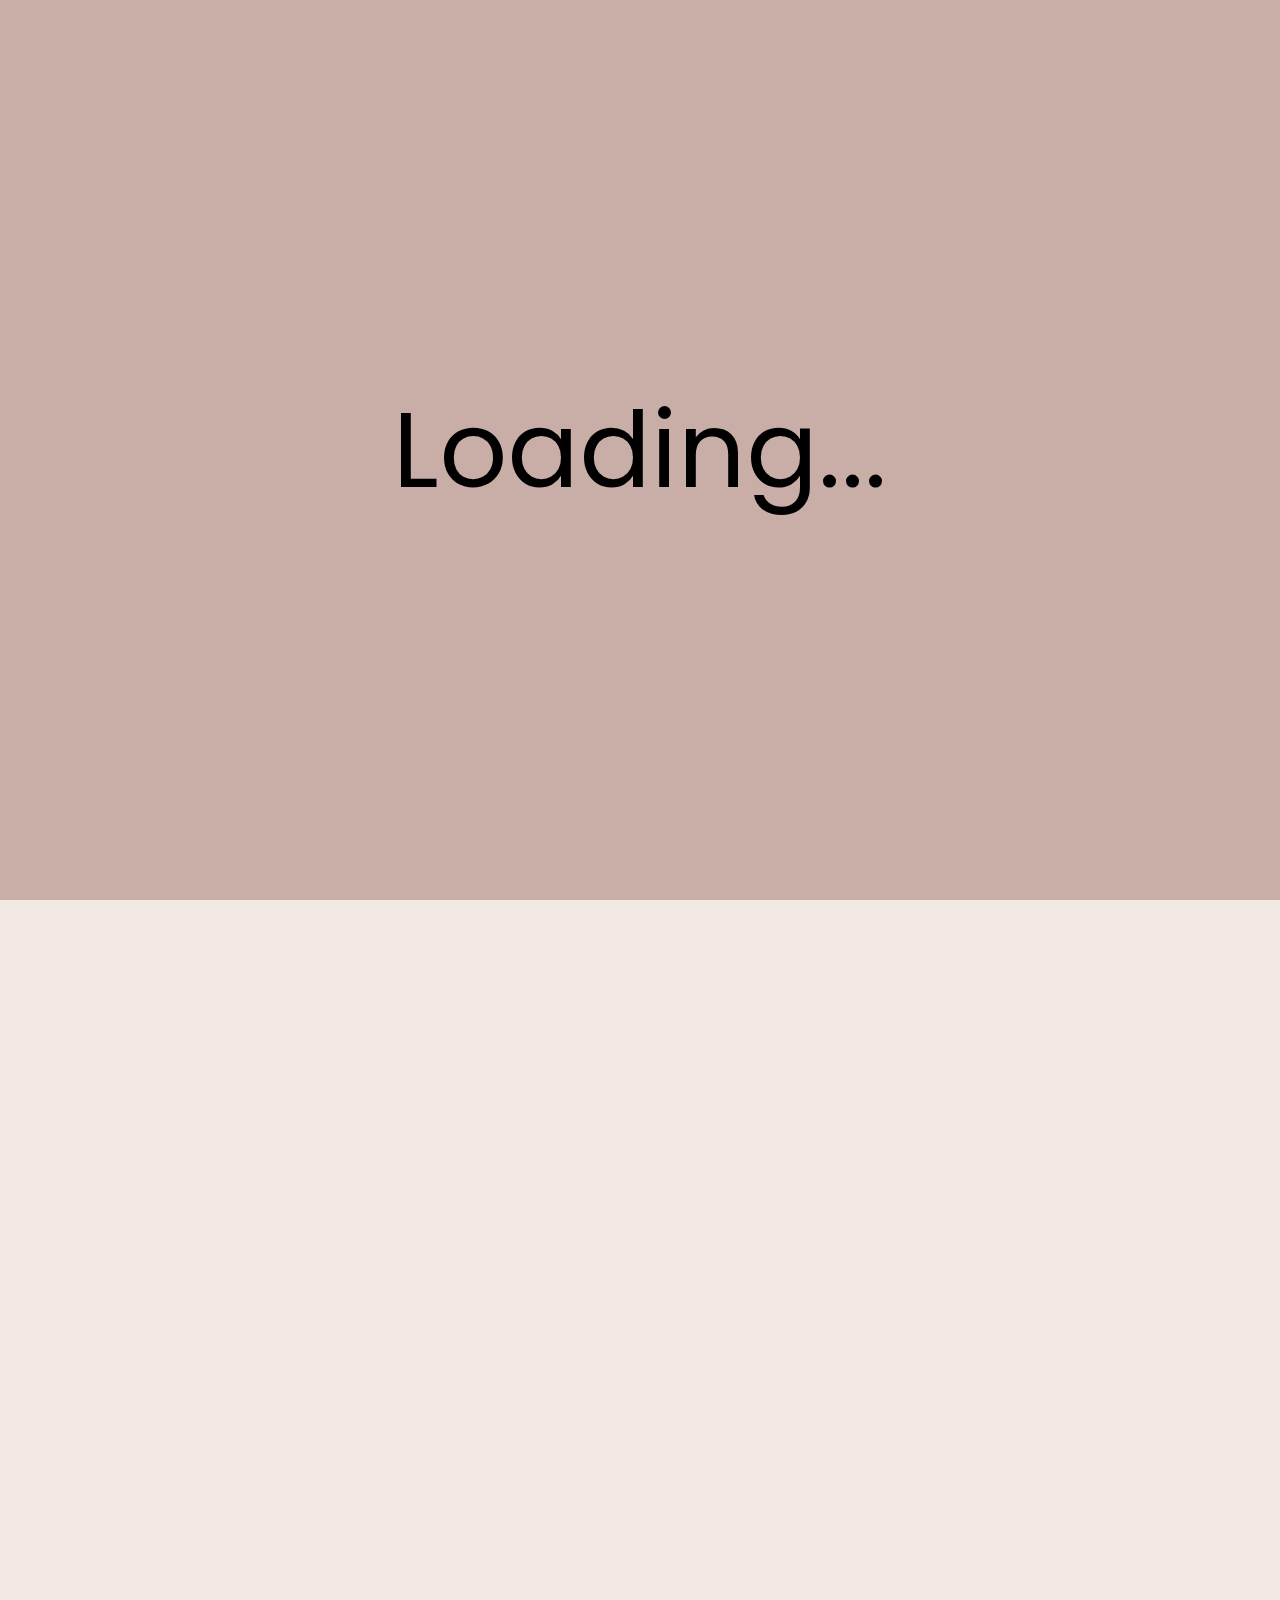
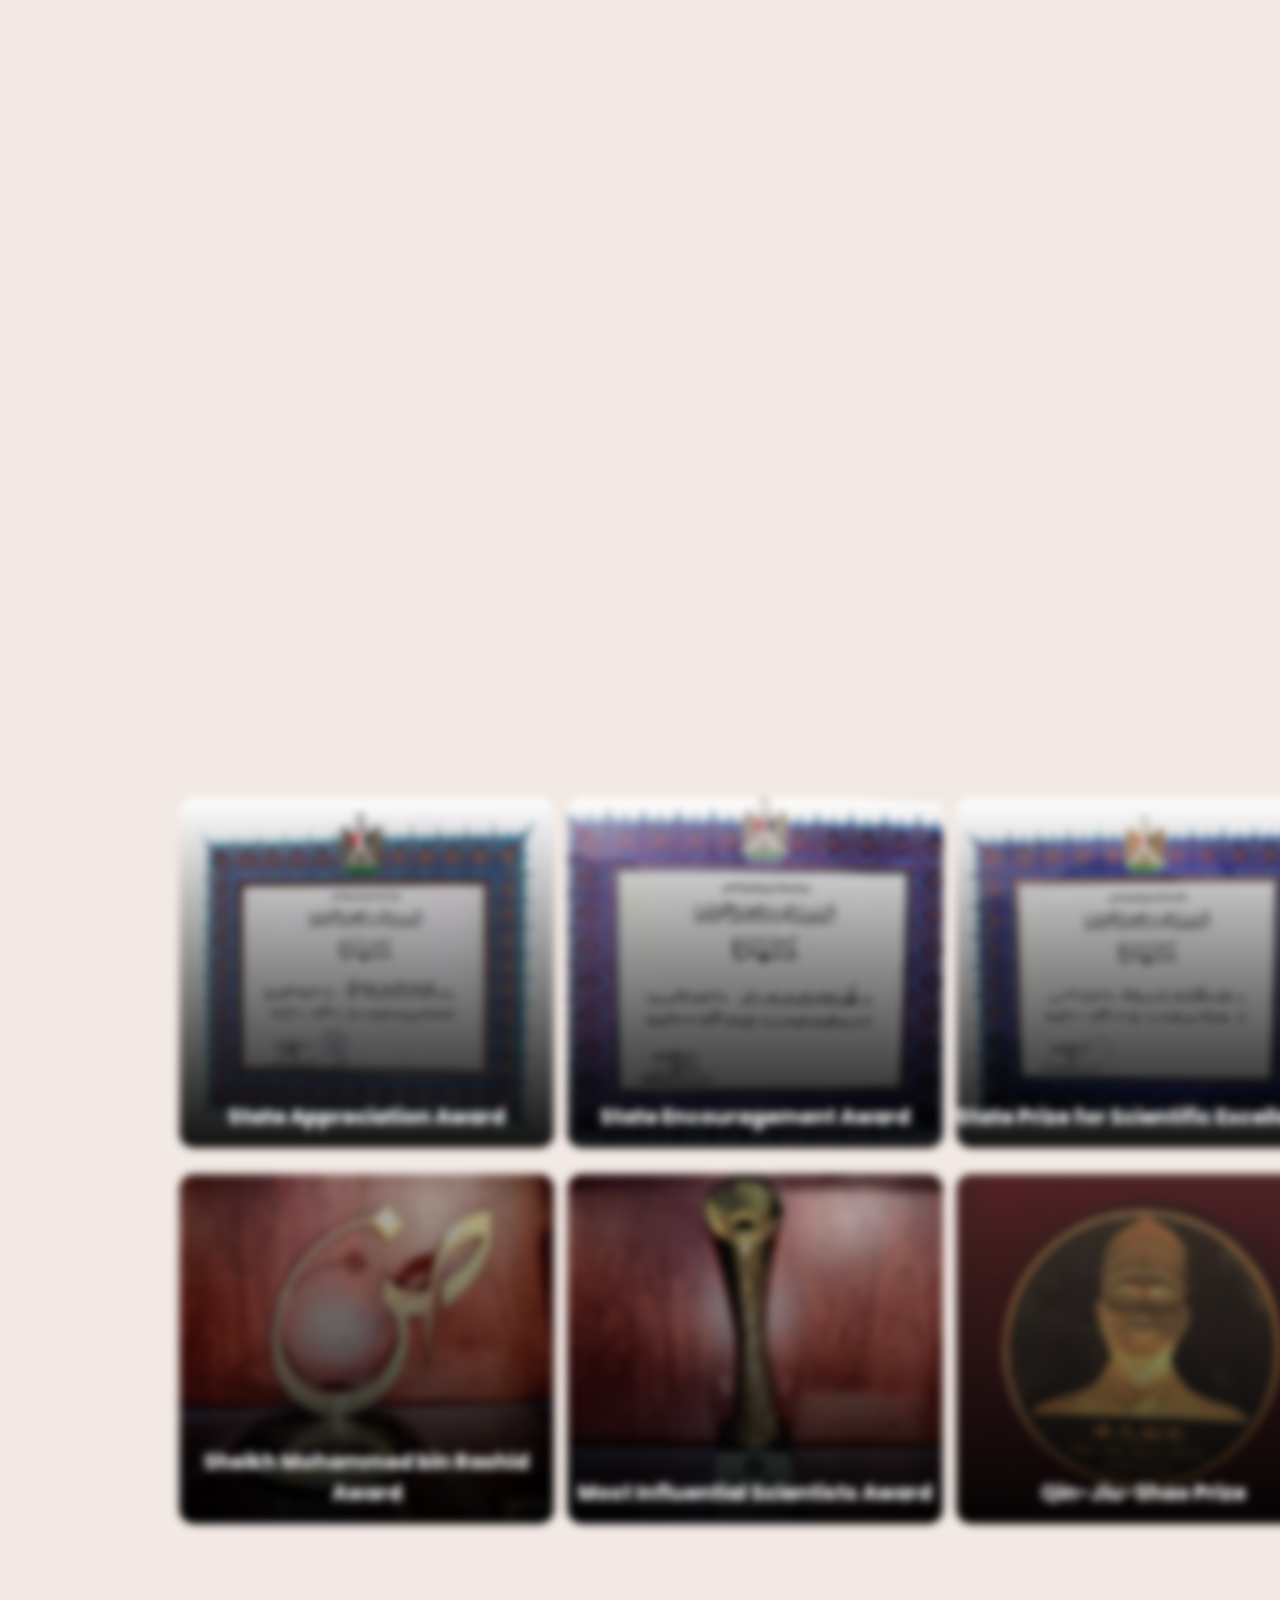
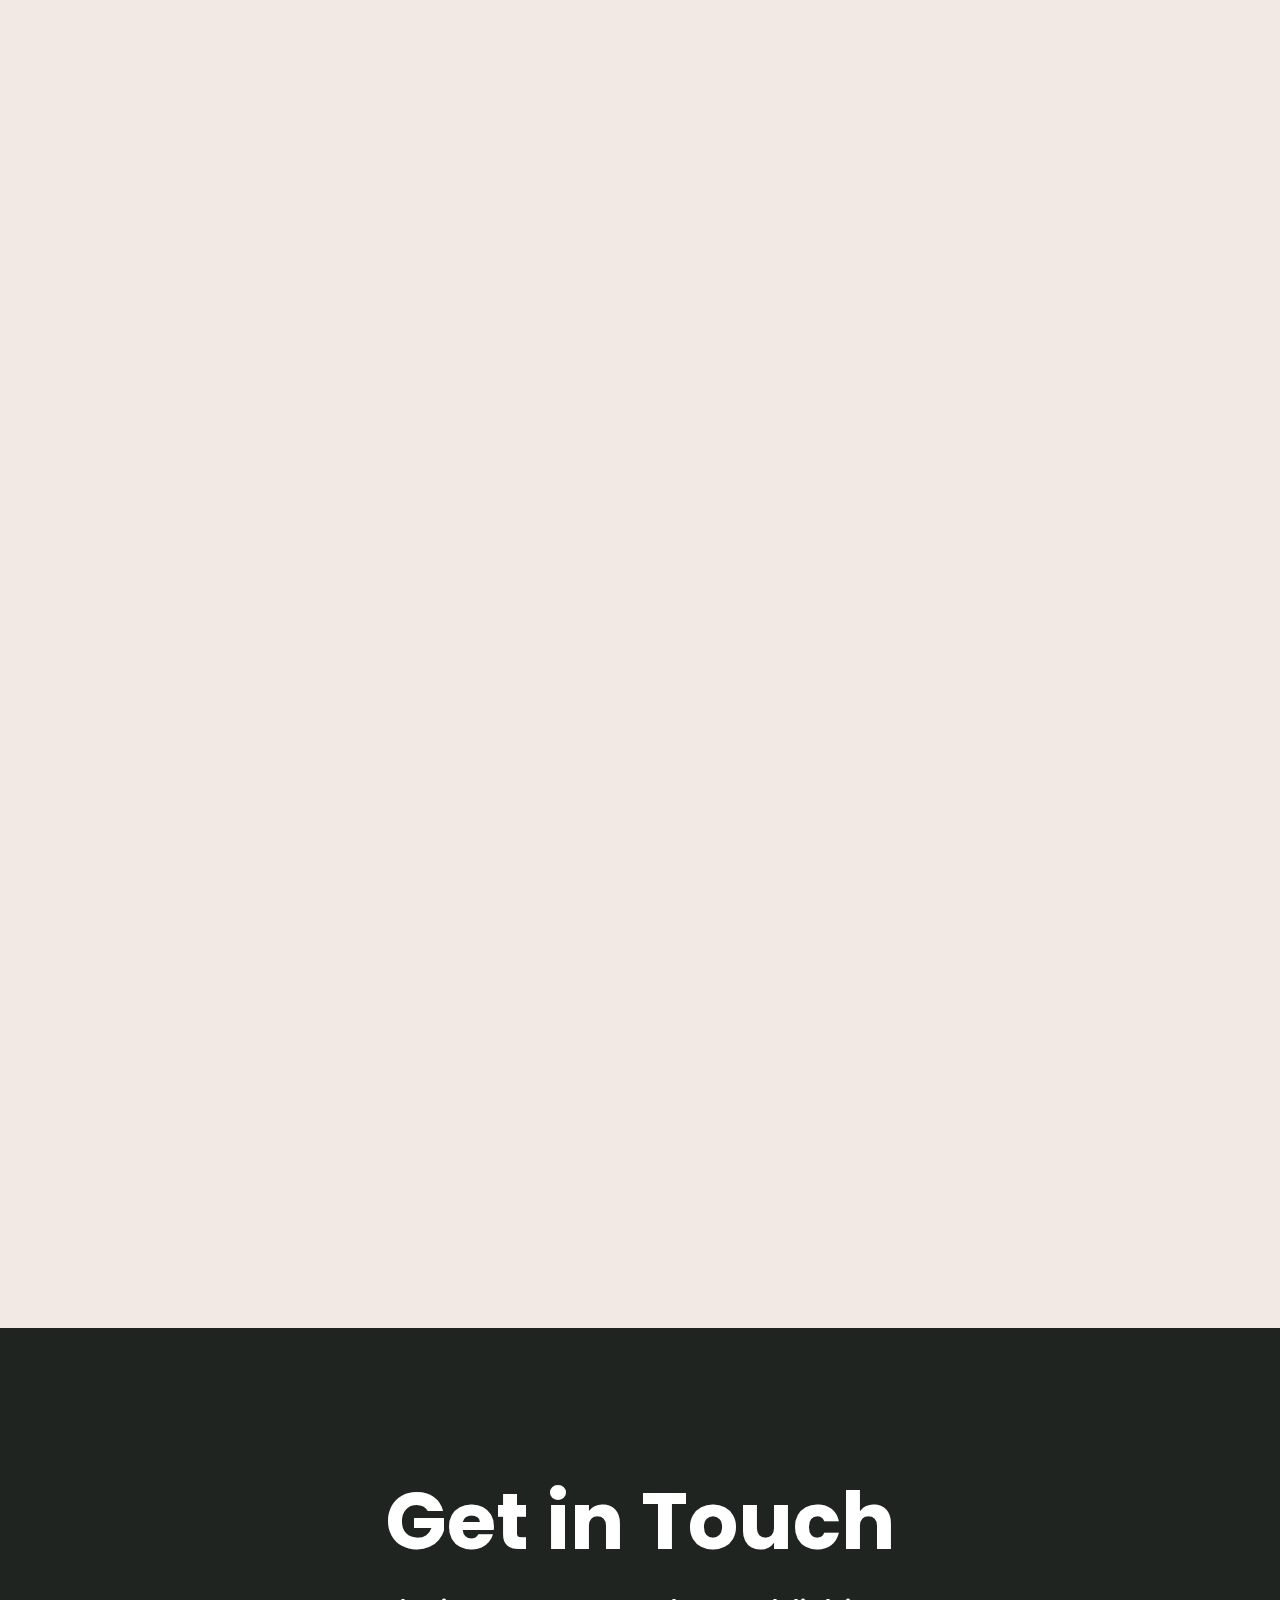
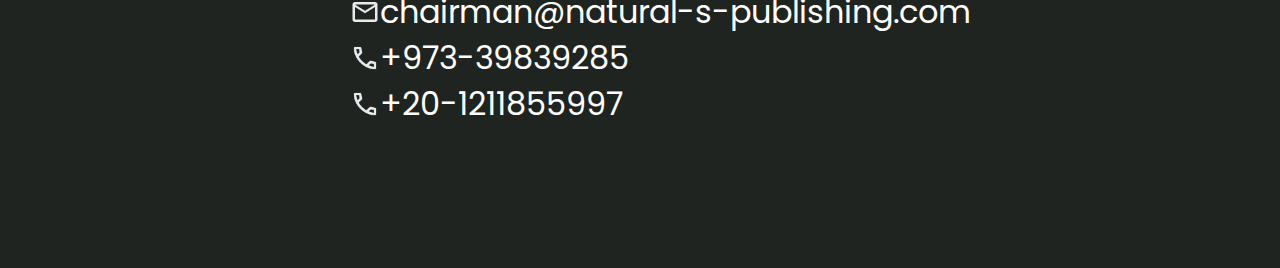
<file: index.html>
<!DOCTYPE html>
<html lang="en">
<head>
    <meta charset="UTF-8">
    <meta name="viewport" content="width=device-width, initial-scale=1.0">
    <title>Mahmoud Abdelaty</title>
    <link rel="stylesheet" href="style.css">
    <link rel="preconnect" href="https://fonts.googleapis.com"> <link rel="preconnect" href="https://fonts.gstatic.com" crossorigin> <link href="https://fonts.googleapis.com/css2?family=Georama:ital,wght@0,100..900;1,100..900&family=Montserrat:ital,wght@0,100..900;1,100..900&family=Oswald:wght@200..700&family=Poppins:ital,wght@0,100;0,200;0,300;0,400;0,500;0,600;0,700;0,800;0,900;1,100;1,200;1,300;1,400;1,500;1,600;1,700;1,800;1,900&family=Roboto:ital,wght@0,100;0,300;0,400;0,500;0,700;0,900;1,100;1,300;1,400;1,500;1,700;1,900&display=swap" rel="stylesheet">
    <link rel="shortcut icon" href="pics/logo2.png">

</head>
<body>
    
    
     <div class="load" id="load">Loading...</div>
     
     <div class="menu" id="menu">
        <button class="close" id="close"><img src="pics/X.png" alt=""></button>
                    <a class="cc" href=""><li>Home</li></a>
                    <a class="cc" href="shortCV.html"><li>Short CV</li></a>
                    <a class="cc" href="#awardslink"><li>Awards</li></a>
                    <a class="cc" href="https://www.scopus.com/authid/detail.uri?authorId=7006423554" target="_blank"><li>Publications</li></a>
                    <a class="cc" href="#footer"><li>Contact</li></a>
                    <a class="cc" href="arabic.html"><li id="arabic">عربي</li></a>
    </div>
    <div class="all" id="all">
        
        <div class="cover" id="cover">
            
            <div class="header" id="header">
                <button class="ham" id="ham"><img src="pics/hamb.png" id="hamb" alt=""></button>
                <img id="logo" src="pics/logo.png" alt="Prof. Mahmoud Logo" class="logo">
                <ul id="main">
                    <a href=""><li>Home</li></a>
                    <a href="shortCV.html"><li>Short CV</li></a>
                    <a href="#awardslink"><li>Awards</li></a>
                    <a href="https://www.scopus.com/authid/detail.uri?authorId=7006423554" target="_blank"><li>Publications</li></a>
                    <a href="#footer"><li>Contact</li></a>
                </ul>
                <a id="contact" href="arabic.html" class="contact"><img src="pics/arabic.png" alt="" >عربي</a>
            </div>
            <div  class="banner">
                <h1 id="prof">Prof. Mahmoud Abdel-Aty</h1>
            </div>
        </div>

        <div id="section2" class="section2">
        
            <div class="pics tran">
                <div class="card" id="card1"><h1>Nasser Higher Military Academy</h1></div>
                <div class="card" id="card2"><h1>State Encouragement Award 2003</h1></div>
                <div class="card" id="card3"><h1>State Prize for Scientific Excellence</h1></div>
                <div class="card" id="card4"><h1>Sheikh Mohammed bin Rashid Award</h1></div>
                <div class="card" id="card5"><h1>Abdul Hameed Shoman Prize 2007</h1></div>
                <div class="card" id="card6"><h1>Informatics Management Award</h1></div>
            </div>
            <div class="detials tran">
                <div class="current">
                    <h1>Current Positions</h1>
                    <ul>
                        <div class="box">
                                <li><h3>Dean</h3><p>Ahlia University, Bahrain</p></li>
                        </div>
                        <div class="box">
                                <li><h3>President</h3><p>Natural Sciences Publishing</p></li>
                        </div>
                        <div class="box">
                                <li><h3>Director</h3><p>International Relations Center, Sohag University.</p></li>
                        </div>
                    </ul>
                </div>
                
                <div class="prevJ">
                    <h1>Previous Positions</h1>
                        <ul>
                            <li><span class="big">Founder</span><br> Applied Sciences Department Zewail City.</li>
                            <li><span class="big">Founder</span><br> Scientific Publishing Center University of Bahrain.</li>
                            <li><span class="big">Dean</span><br> at Applied Sciences University Bahrain</li>
                            
                        </ul>
                    </div>
                
                
                
            </div>
        
    </div>

<div id="section3" class="section3">
        <div id="awardslink" class="awardslink">
            <h1 class="tran">Awards & Prizes</h1>
            <div class="awards tran">
                
                <a href="https://ar.wikipedia.org/wiki/%D8%AC%D9%88%D8%A7%D8%A6%D8%B2_%D8%A7%D9%84%D8%AF%D9%88%D9%84%D8%A9_%D8%A7%D9%84%D9%85%D8%B5%D8%B1%D9%8A%D8%A9"><div class="award" id="award4"><h3>State Appreciation Award</h3></div></a>
                <a href="https://ar.wikipedia.org/wiki/%D8%AC%D9%88%D8%A7%D8%A6%D8%B2_%D8%A7%D9%84%D8%AF%D9%88%D9%84%D8%A9_%D8%A7%D9%84%D9%85%D8%B5%D8%B1%D9%8A%D8%A9"><div class="award" id="award5"><h3>State Encouragement Award</h3></div></a>
                <a href="https://ar.wikipedia.org/wiki/%D8%AC%D9%88%D8%A7%D8%A6%D8%B2_%D8%A7%D9%84%D8%AF%D9%88%D9%84%D8%A9_%D8%A7%D9%84%D9%85%D8%B5%D8%B1%D9%8A%D8%A9"><div class="award" id="award6"><h3>State Prize for Scientific Excellence</h3></div></a>
                <a href="https://www.youtube.com/watch?v=rQtzZ5NwFU4"><div class="award" id="award1"><h3>Sheikh Mohammed bin Rashid Award</h3></div></a>
                <a href=""><div class="award" id="award2"><h3>Most Influential Scientists Award</h3></div></a>
                <a href="https://lovin.co/cairo/en/latest/egyptian-prof-awarded-best-mathematician-in-the-world/"><div class="award" id="award3"><h3>Qin-Jiu-Shao Prize</h3></div></a>
            </div>
        </div>
        <div class="projects tran">
            <h1>Projects</h1>
        <ul>
            <a target="_blank" href="https://arabimpactfactor.com/"><div class="project" style="background:linear-gradient(rgb(0, 0, 0,0.2),rgba(0, 0, 0, 0.6)),url(slides/slide3.webp);"><img src="pics/arr.png" alt="">Arab Impact Factor</div></a>
            <a target="_blank" href="https://arabcitationsindex.com/"><div class="project" style="background:linear-gradient(rgb(0, 0, 0,0.2),rgba(0, 0, 0, 0.6)),url(slides/slide5.webp);"><img src="pics/arr.png" alt="">Arab Citation Index</div></a>
            <a target="_blank" href="https://www.naturalspublishing.com/show.asp?JorID=1&pgid=0"><div class="project" style="background:linear-gradient(rgb(0, 0, 0,0.2),rgba(0, 0, 0, 0.6)),url(slides/slide7.webp);"><img src="pics/arr.png" alt="">Applied Mathematics & Information Sciences</div></a>
        </ul>
        </div>
</div>
<div id="footer" class="footer">
    <h1>Get in Touch</h1>
    <ul class="conc">
        <div class="field"><img src="pics/mail.png" alt="">chairman@natural-s-publishing.com</div>
        <div class="field"><img src="pics/phone.png" alt="">+973-39839285</div>
        <div class="field"><img src="pics/phone.png" alt="">+20-1211855997</div>
        
        
    </ul>
</div>
</div>


    <!-- <div class="slider">
        <div class="slide"><img class="slideimg-big" src="slides/slide2.jpg" alt=""></div>
        <div class="slide"><img class="slideimg-big" src="slides/slide3.jpg" alt=""></div>
        <div class="slide"><img class="slideimg-big" src="slides/slide4.png" alt=""></div>
        <div class="slide"><img class="slideimg-big" src="slides/slide5.jpg" alt=""></div>
        <div class="slide"><img class="slideimg-big" src="slides/slide6.jpeg" alt=""></div>
        <div class="slide"><img class="slideimg-big" src="slides/slide7.jpeg" alt=""></div>
    </div> -->

    <script src="ctrl.js"></script>
</body>
</html>
</file>
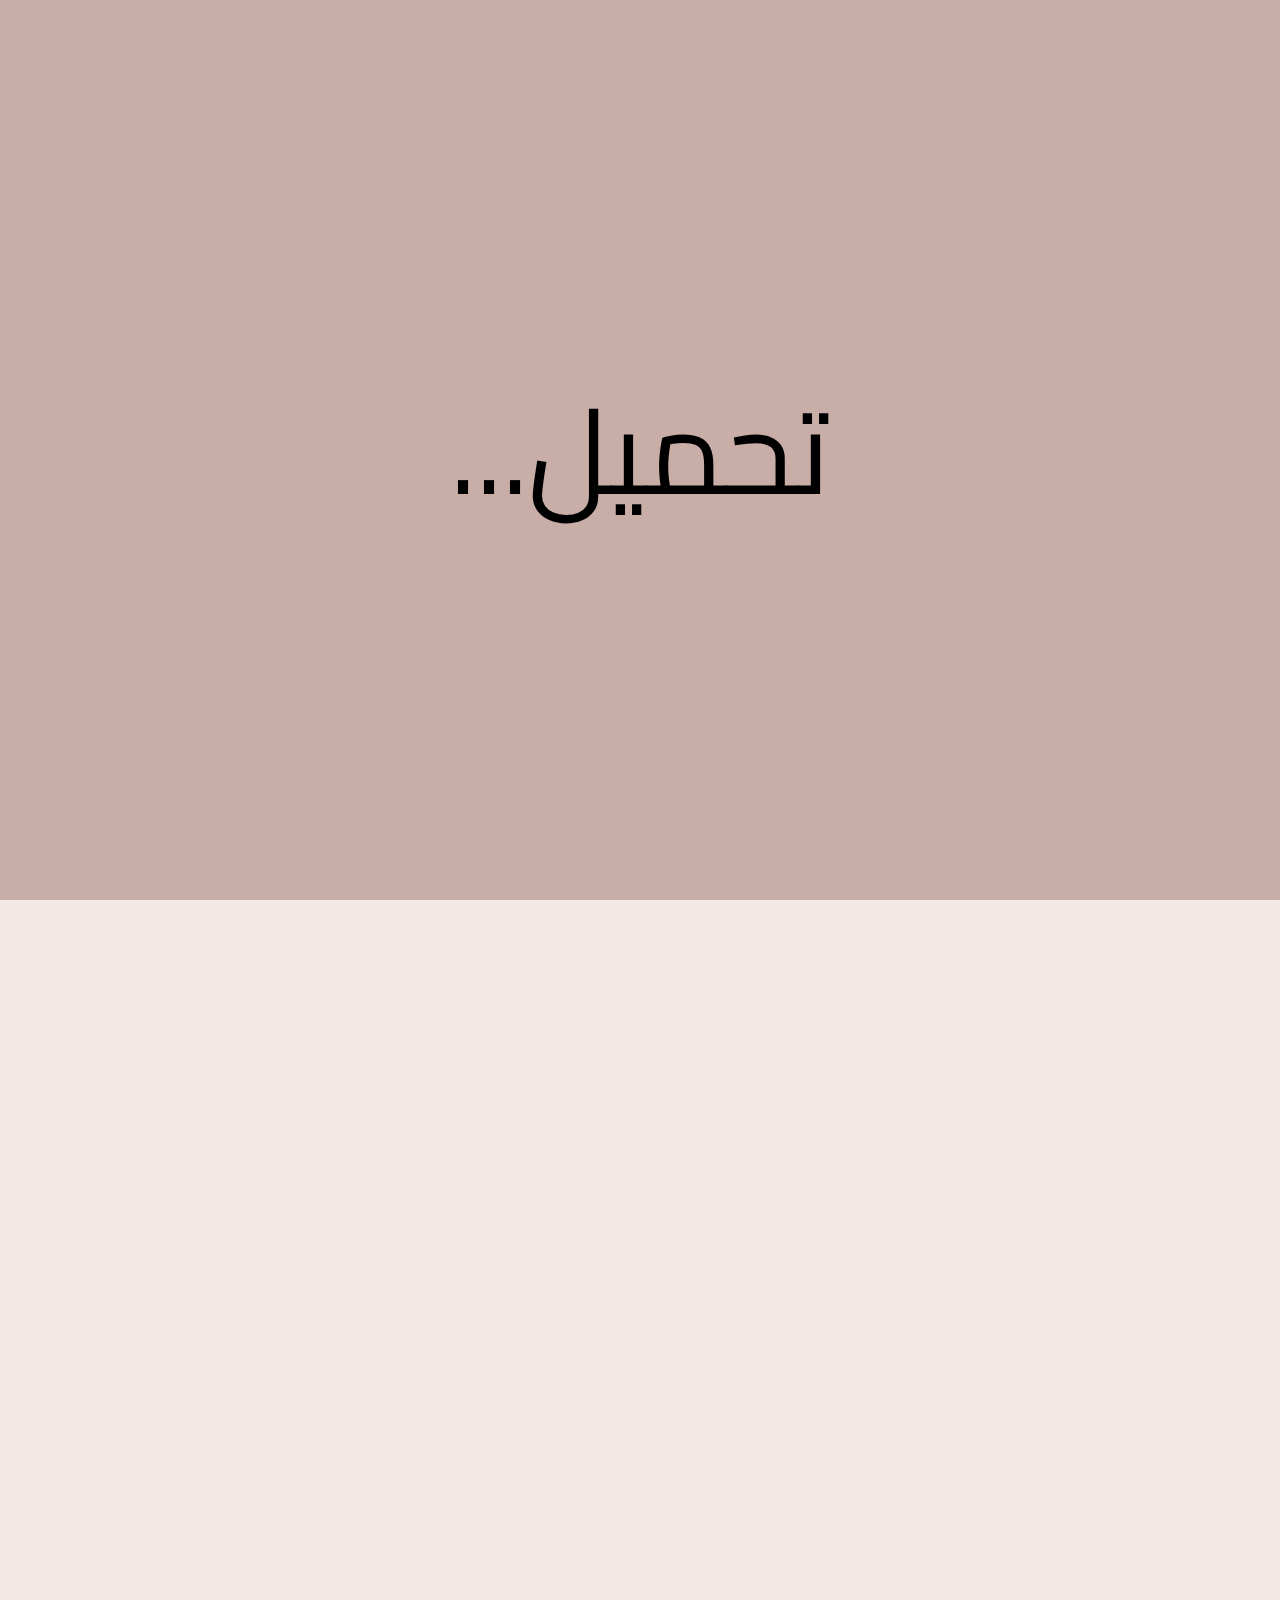
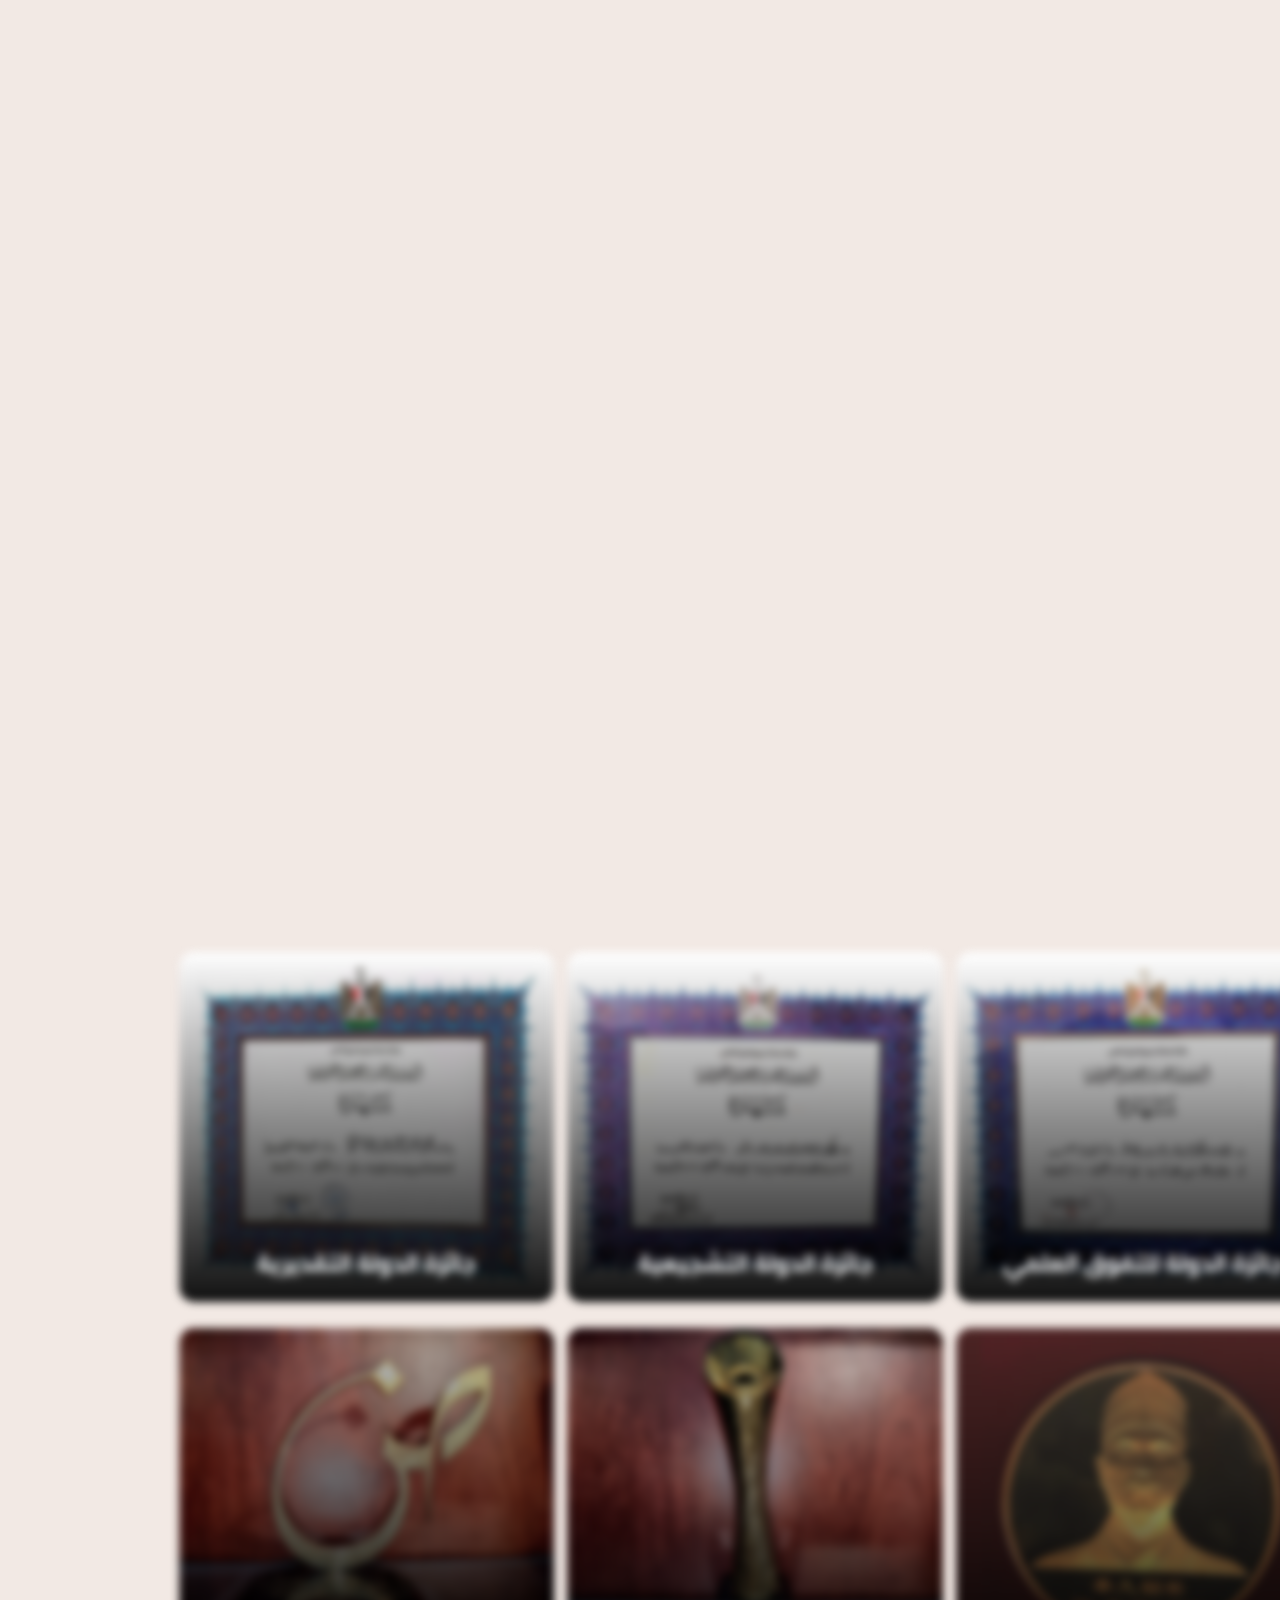
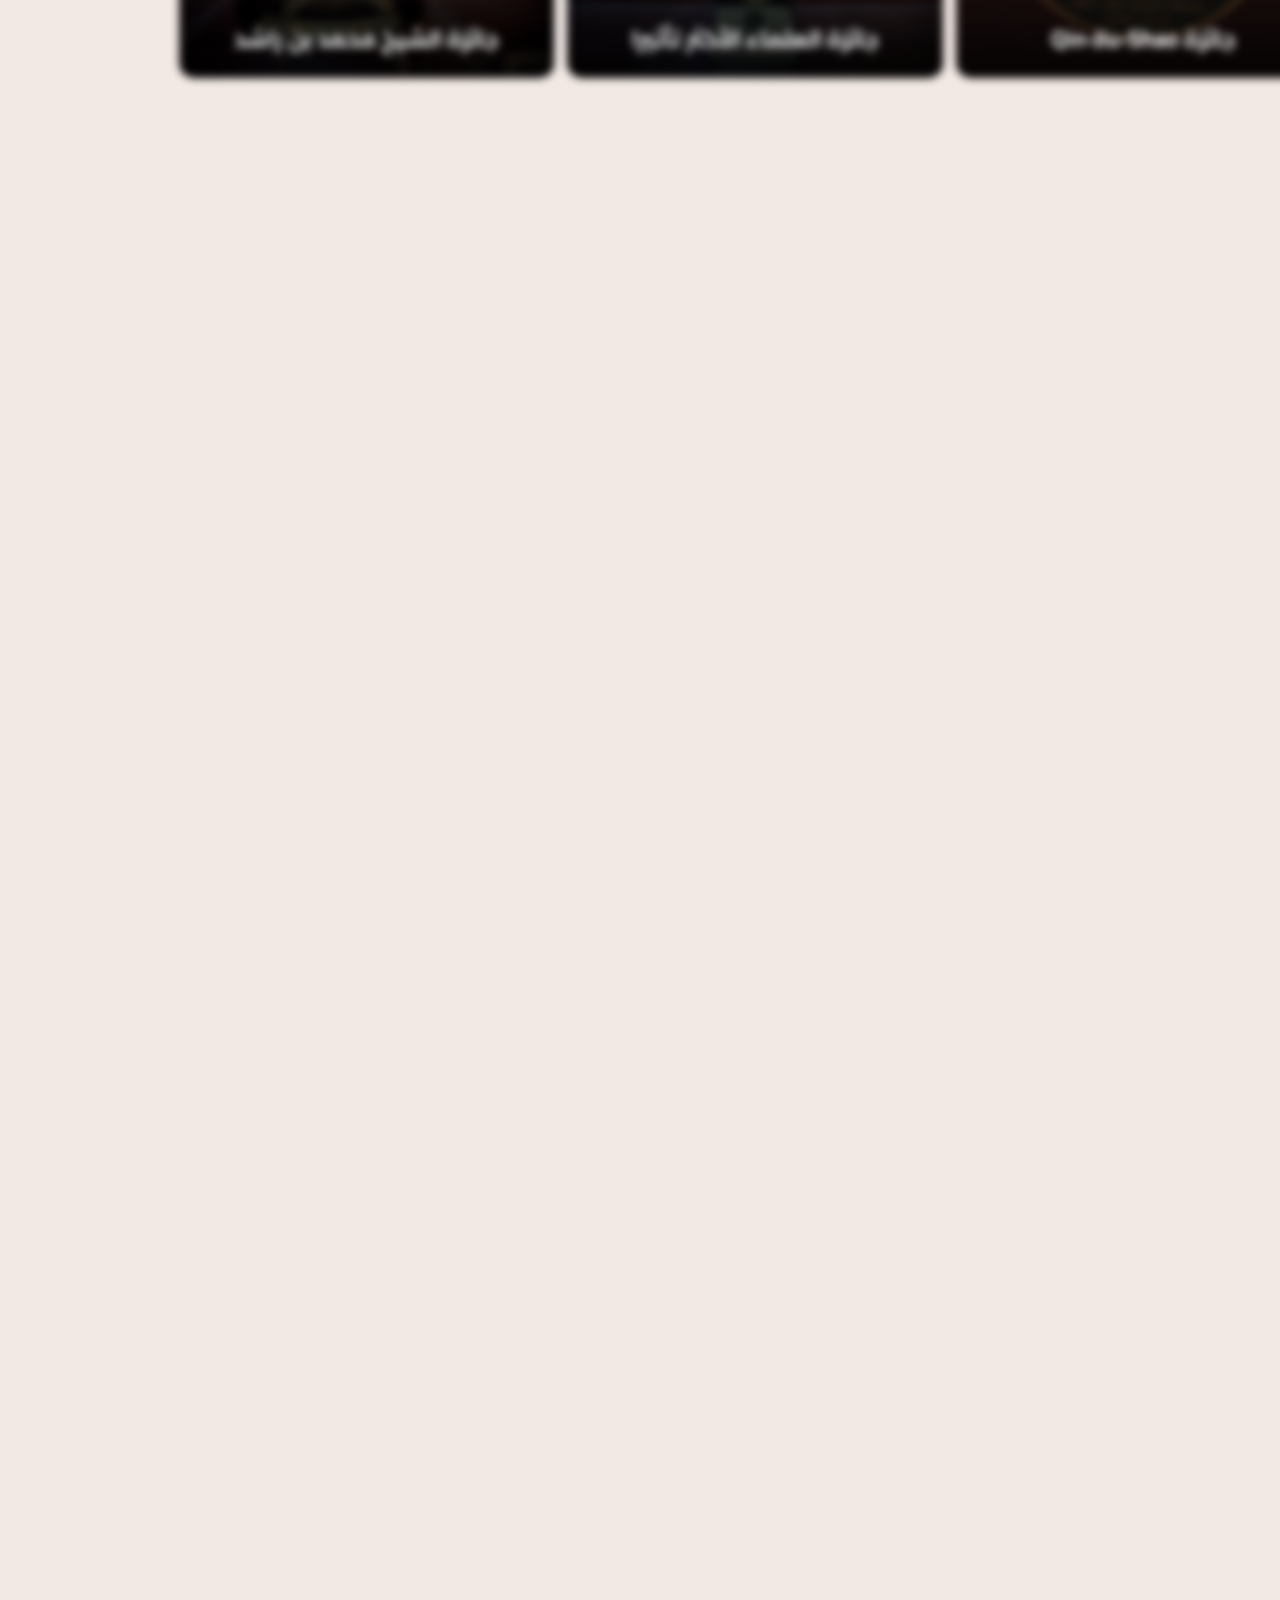
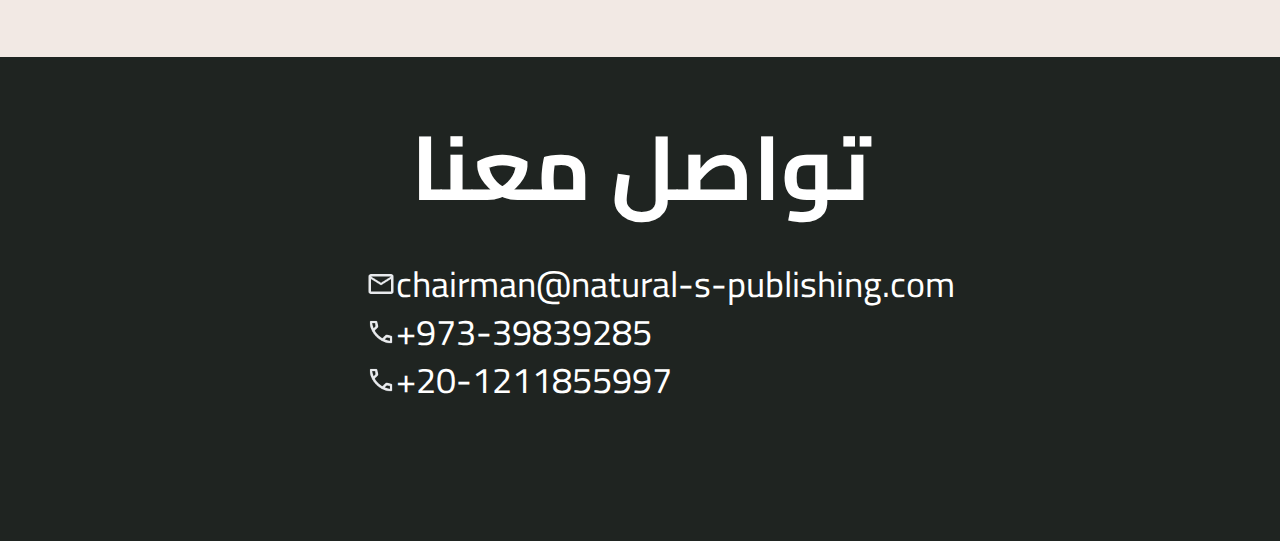
<file: arabic.html>
<!DOCTYPE html>
<html lang="ar">
<head>
    <meta charset="UTF-8">
    <meta name="viewport" content="width=device-width, initial-scale=1.0">
    <title>Mahmoud Abdelaty</title>
        <link rel="shortcut icon" href="pics/logo2.png">
    <link rel="stylesheet" href="style2.css">
    <link rel="preconnect" href="https://fonts.googleapis.com"> <link rel="preconnect" href="https://fonts.gstatic.com" crossorigin> <link href="https://fonts.googleapis.com/css2?family=Georama:ital,wght@0,100..900;1,100..900&family=Montserrat:ital,wght@0,100..900;1,100..900&family=Oswald:wght@200..700&family=Poppins:ital,wght@0,100;0,200;0,300;0,400;0,500;0,600;0,700;0,800;0,900;1,100;1,200;1,300;1,400;1,500;1,600;1,700;1,800;1,900&family=Roboto:ital,wght@0,100;0,300;0,400;0,500;0,700;0,900;1,100;1,300;1,400;1,500;1,700;1,900&display=swap" rel="stylesheet">
    <link rel="preconnect" href="https://fonts.gstatic.com" crossorigin>
    <link href="https://fonts.googleapis.com/css2?family=Cairo:wght@200..1000&display=swap" rel="stylesheet">
</head>
<body>
    
    
     <div class="load" id="load">...تحميل</div>
     
     <div class="menu" id="menu">
        <button class="close" id="close"><img src="pics/X.png" alt=""></button>
        <a class="cc" href=""><li>الرئيسيه</li></a>
        <a class="cc" href="shortCV.html"><li>Short CV</li></a>
        <a class="cc" href="#awardslink"><li>جوائز</li></a>
        <a class="cc" href="https://www.scopus.com/authid/detail.uri?authorId=7006423554" target="_blank"><li>المنشورات</li></a>
        <a class="cc" href="#footer"><li>اتصال</li></a>
        <a class="cc" href="index.html"><li id="arabic">English</li></a>
    </div>
    <div class="all" id="all">
        
        <div class="cover" id="cover">
            
            <div class="header" id="header">
                <button class="ham" id="ham"><img src="pics/hamb.png" id="hamb" alt=""></button>
                <img id="logo" src="pics/logo.png" alt="Prof. Mahmoud Logo" class="logo">
                <ul id="main">
                    <a href=""><li>الرئيسيه</li></a>
                    <a href="shortCV.html"><li>Short CV</li></a>
                    <a href="#awardslink"><li>جوائز</li></a>
                    <a href="https://www.scopus.com/authid/detail.uri?authorId=7006423554" target="_blank"><li>المنشورات</li></a>
                    <a href="#footer"><li>اتصال</li></a>
                </ul>
                <a id="contact" href="index.html" class="contact"><img src="pics/english.webp" alt="" >English</a>
            </div>
            <div  class="banner">
                <h1 id="prof">أ.د/ محمود عبد العاطي</h1>
            </div>
        </div>

        <div id="section2" class="section2">
        
            <div class="pics tran">
                <div class="card" id="card1"><h1>أكاديمية ناصر العسكرية العليا</h1></div>
                <div class="card" id="card2"><h1>جائزة الدولة التشجيعية 2003</h1></div>
                <div class="card" id="card3"><h1>جائزة الدولة للتفوق العلمي</h1></div>
                <div class="card" id="card4"><h1>جائزة الشيخ محمد بن راشد</h1></div>
                <div class="card" id="card5"><h1>جائزة عبد الحميد شومان 2007</h1></div>
                <div class="card" id="card6"><h1>جائزة إدارة المعلوماتية</h1></div>
            </div>
            <div class="detials tran">
                <ul class="awardlist">
                    <li id="title">أهم الجوائز </li>
                    <li>Qin-Jiu-Shao Prize, China 2023</li>
                    <li>جائزة الدولة التقديرية </li>
                    <li>جائزة الدولة للتفوق العلمى </li>
                    <li>جائزة الدولة التشجيعية </li>
                    <li>جائزة الشيخ محمد بن راشد للغة العربية </li>
                    <li>جائزة إدارة المعرفة والمعلوماتية </li>
                    <li>جائزة الاستاذة الدكتورة فايزه الخرافى فى الفيزياء</li>
                    <li>جائزة عبدالحميد شومان للباحثين العرب (الاردن)  </li>
                    <li>جائزة اكاديمية العالم الثالث للرياضيات </li>
                    <li>جائزة أمين لطفي فى العلوم الاساسية </li>
                    <li>الحصول على المركز الأول على دفعة 1990 م بكلية العلوم بسوهاج </li>
                </ul>
                
            </div>
        
    </div>

<div id="section3" class="section3">
        <div id="awardslink" class="awardslink">
            <h1 class="tran">الجوائز </h1>
            <div class="awards tran">
                <a href="https://ar.wikipedia.org/wiki/%D8%AC%D9%88%D8%A7%D8%A6%D8%B2_%D8%A7%D9%84%D8%AF%D9%88%D9%84%D8%A9_%D8%A7%D9%84%D9%85%D8%B5%D8%B1%D9%8A%D8%A9"><div class="award" id="award4"><h3>جائزة الدولة التقديرية</h3></div></a>
                <a href="https://ar.wikipedia.org/wiki/%D8%AC%D9%88%D8%A7%D8%A6%D8%B2_%D8%A7%D9%84%D8%AF%D9%88%D9%84%D8%A9_%D8%A7%D9%84%D9%85%D8%B5%D8%B1%D9%8A%D8%A9"><div class="award" id="award5"><h3>جائزة الدولة التشجيعية</h3></div></a>
                <a href="https://ar.wikipedia.org/wiki/%D8%AC%D9%88%D8%A7%D8%A6%D8%B2_%D8%A7%D9%84%D8%AF%D9%88%D9%84%D8%A9_%D8%A7%D9%84%D9%85%D8%B5%D8%B1%D9%8A%D8%A9"><div class="award" id="award6"><h3>جائزة الدولة للتفوق العلمي</h3></div></a>
                <a href="https://www.youtube.com/watch?v=rQtzZ5NwFU4"> <div class="award" id="award1"><h3>جائزة الشيخ محمد بن راشد</h3></div></a>
                <div class="award" id="award2"><h3>جائزة العلماء الأكثر تأثيرا</h3></div>
                <a href="https://lovin.co/cairo/en/latest/egyptian-prof-awarded-best-mathematician-in-the-world/"><div class="award" id="award3"><h3>Qin-Jiu-Shao جائزة</h3></div></a>

            </div>
        </div>
        <div class="projects tran">
            <h1>المشاريع</h1>
        <ul>
            <a target="_blank" href="https://arabimpactfactor.com/"><div class="project" style="background:linear-gradient(rgb(0, 0, 0,0.2),rgba(0, 0, 0, 0.6)),url(slides/slide3.jpg);"><img src="pics/arr.png" alt="">معامل التأثير العربي</div></a>
            <a target="_blank" href="https://arabcitationsindex.com/"><div class="project" style="background:linear-gradient(rgb(0, 0, 0,0.2),rgba(0, 0, 0, 0.6)),url(slides/slide5.jpg);"><img src="pics/arr.png" alt="">الكشاف العربي</div></a>
            <a target="_blank" href="https://www.naturalspublishing.com/show.asp?JorID=1&pgid=0"><div class="project" style="background:linear-gradient(rgb(0, 0, 0,0.2),rgba(0, 0, 0, 0.6)),url(slides/slide7.jpeg);"><img src="pics/arr.png" alt="">الرياضيات التطبيقية وعلوم المعلومات</div></a>
        </ul>
        </div>
</div>
<div id="footer" class="footer">
    <h1>تواصل معنا</h1>
    <ul class="conc">
        <div class="field"><img src="pics/mail.png" alt="">chairman@natural-s-publishing.com</div>
        <div class="field"><img src="pics/phone.png" alt="">+973-39839285</div>
        <div class="field"><img src="pics/phone.png" alt="">+20-1211855997</div>
        
        
    </ul>
</div>
</div>


    <!-- <div class="slider">
        <div class="slide"><img class="slideimg-big" src="slides/slide2.jpg" alt=""></div>
        <div class="slide"><img class="slideimg-big" src="slides/slide3.jpg" alt=""></div>
        <div class="slide"><img class="slideimg-big" src="slides/slide4.png" alt=""></div>
        <div class="slide"><img class="slideimg-big" src="slides/slide5.jpg" alt=""></div>
        <div class="slide"><img class="slideimg-big" src="slides/slide6.jpeg" alt=""></div>
        <div class="slide"><img class="slideimg-big" src="slides/slide7.jpeg" alt=""></div>
    </div> -->

    <script src="ctrl.js"></script>
</body>
</html>
</file>
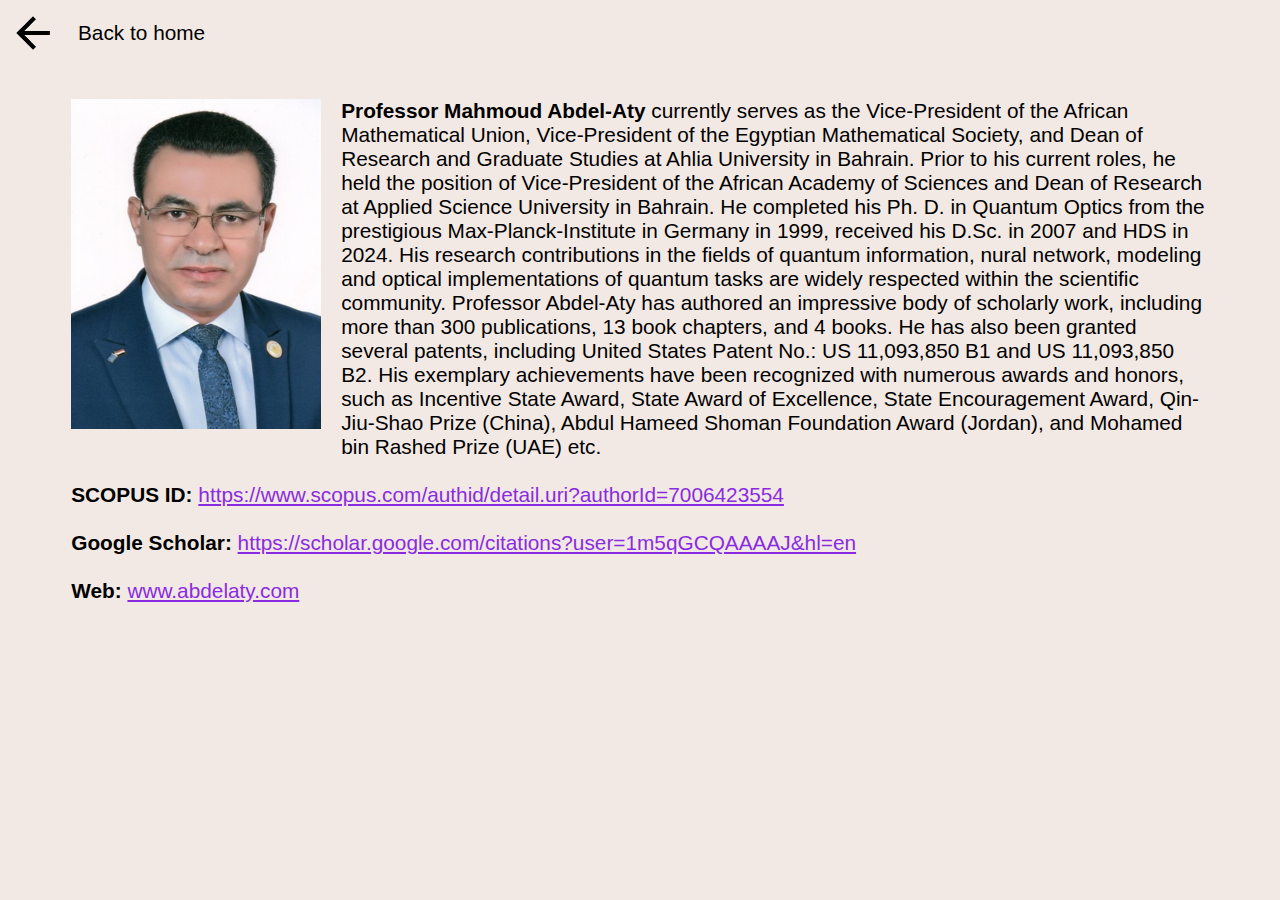
<file: shortCV.html>
<!DOCTYPE html>
<html lang="en">
<head>
    <meta charset="UTF-8">
    <meta name="viewport" content="width=device-width, initial-scale=1.0">
    <link rel="stylesheet" href="style3.css">
    <link rel="shortcut icon" href="pics/logo2.png">
    <title>Short CV</title>
</head>
<body>
    <div class="back"><a id="backs" href="index.html"><img src="pics/back.png" alt="">Back to home</a></div>
    <div class="cv">
        <img id="img2" src="pics/Picture1.jpg" alt=""><p><img id="img1" src="pics/Picture1.jpg" alt=""><b>Professor Mahmoud Abdel-Aty</b> currently serves as the Vice-President of the African Mathematical Union, Vice-President of the Egyptian Mathematical Society, and Dean of Research and Graduate Studies at Ahlia University in Bahrain. Prior to his current roles, he held the position of Vice-President of the African Academy of Sciences and Dean of Research at Applied Science University in Bahrain. He completed his Ph. D. in Quantum Optics from the prestigious Max-Planck-Institute in Germany in 1999, received his D.Sc. in 2007 and HDS in 2024. His research contributions in the fields of quantum information, nural network, modeling and optical implementations of quantum tasks are widely respected within the scientific community. Professor Abdel-Aty has authored an impressive body of scholarly work, including more than 300 publications, 13 book chapters, and 4 books. He has also been granted several patents, including United States Patent No.: US 11,093,850 B1 and US 11,093,850 B2. His exemplary achievements have been recognized with numerous awards and honors, such as Incentive State Award, State Award of Excellence, State Encouragement Award, Qin-Jiu-Shao Prize (China), Abdul Hameed Shoman Foundation Award (Jordan), and Mohamed bin Rashed Prize (UAE)  etc. 
        <br><br><b>SCOPUS ID:</b>  <a target="_blank" href="https://www.scopus.com/authid/detail.uri?authorId=7006423554">https://www.scopus.com/authid/detail.uri?authorId=7006423554</a>
        <br><br><b>Google Scholar:</b>  <a target="_blank" href="https://scholar.google.com/citations?user=1m5qGCQAAAAJ&hl=en">https://scholar.google.com/citations?user=1m5qGCQAAAAJ&hl=en</a>
        <br><br><b>Web:</b>  <a target="_blank" href="https://www.abdelaty.com">www.abdelaty.com</a>
        </p>
    </div>
</body>
</html>
</file>
<file: style.css>
*{
    box-sizing: border-box;
    font-family: "Poppins", sans-serif;
}

body{
    margin: 0;
    padding: 0;
    height: max-content;


}
html {
    scroll-behavior:smooth;

  }
.show{
    opacity: 1 !important;
    filter: blur(0) !important;
    transform: translate(0) !important;


}

button {
    -webkit-tap-highlight-color: transparent;
  }
/* -------------------------------loading---------------------------------- */
.load{
    width: 100vw;
    height: 100vh;
    display: flex;
    justify-content: center;
    align-items: center;
    font-size: 6.6rem;
    background-color: #c9ada7;
    transition: transform 1s ease;
    position: fixed;
    top: 0;
    right: 0;
    z-index: 99;

}
.all{
    transition: transform 1s;
    overflow-x: hidden !important;
}
/* For WebKit-based browsers */
::-webkit-scrollbar {
    width: 0;
    height: 0;
  }
/* -------------------------------header---------------------------------- */
.header{
    width: 100%;
    height: 100px;
    background:linear-gradient(rgba(48, 62, 65, 1),rgba(48, 62, 65, 0));
    display: flex;
    justify-content: center;
    align-items: center;
    color: #fff;
    opacity: 0;
    transition: all 1.3s;
    filter: blur(4px);

}
.menu{
    background-color: #9cc5a1;
    position: fixed;
    top: 0;
    right: 0;
    height: 100vh;
    display: flex;
    flex-direction: column;
    justify-content: center;
    padding-left:5vw;
    font-size: 2rem;
    list-style: none;
    margin: 0;
    gap:3%;
    
    transition: all 600ms ease !important;
    z-index: 9999;
    transform: translateX(100%);
    display: flex;
    
}

.close{
    width: 70px;
    height: 70px;
    position: absolute;
    top:0;
    left: 0;
    margin:20px;
    background: none;
    border: none;
    cursor: pointer;
    outline:none;
}
.menu img{
    width: 50px;
    height: 50px;
}
.menu li{
    cursor: pointer;
    transition: all 200ms ease;
    width: max-content;
    height: max-content;
    
}
.menu li:hover{
    color: #ffcb93;
    text-decoration: underline;
}
.ham{
    width: 50px;
    height: 50px;
    position: absolute;
    top: 0;
    right: 0;
    margin: 10px;
    background: none;
    border: none;
    cursor: pointer;
    display: none;
}

.header ul{
    list-style: none;
    display: flex;
    gap: 50px;
    width: fit-content;
}
.header li{
    transition: all 350ms ease;
    cursor: pointer;
    font-size: 1.25rem;
}
.header li:hover{
    color: #ffcb93;
    text-decoration: underline;
}
.logo{
    position: absolute;
    left: 0;
    margin-left:2%;
    width: 20rem;
    cursor:pointer;
}
#hamb{
    width: 50px;
    height: 50px;
    

}

.contact{
    position: absolute;
    right: 0;
    margin-right: 2%;
    text-decoration: none;
    color: inherit;
    width: 100px;
    text-align: center;
    background-color: none ;
    border: 2px solid #ffcb93;
    height: 40px;
    line-height: 30px;
    transition: all 250ms ease;
    font-size: 1.25rem;
    display: flex;
    justify-content: center;
    align-items: center;
    gap: 10px;

}
.contact img{
    width: 30px;
}

.contact:hover{
    background-color: #ffcb93;
    color:#000;
    font-weight: 600;

}
#arabic{
    display: flex;
    line-height: 100%;
    justify-content: center;
    align-items: center;
    
}
#arabic img{
    width: 30px;
    height: 20px;
}
/* ----------------------------------------cover-------------------------------------------------- */

.cover{
    width: 100vw;
    height: 100vh;
    background-image: url(slides/slide1-enc.webp);
    background-size: cover;
    background-repeat: no-repeat;
    background-position: center;
    background-attachment: fixed;
    padding: 0;
    display: flex;
    flex-direction: column;
    justify-content: space-between;
}
.banner{
    width: 100%;
    display: flex;
    justify-content: center;
    background: linear-gradient(rgba(48, 62, 65, 0),rgba(48, 62, 65, 0.8));
    text-align: center;
}
.banner h1{
    font-size: 2.7rem;
    color: #fff;
    font-weight: 500;
    margin: 0;
    margin-bottom: 3%;
    opacity: 0;
    transition:  translateX,1s;
    filter: blur(4px);
    transform: translateX(-50%);
}
/* ------------------------------------------cards---------------------------------------- */

#card1{
    background-image:linear-gradient(rgba(0,0,0,0),#0000006c), url(slides/slide2.webp);
cursor: pointer;
}
#card2{
    background-image:linear-gradient(rgba(0,0,0,0),#0000006c), url(slides/slide3.webp);
cursor: pointer;
}
#card3{
    background-image:linear-gradient(rgba(0,0,0,0),#0000006c), url(slides/slide4.webp);
cursor: pointer;
}
#card4{
    background-image:linear-gradient(rgba(0,0,0,0),#0000006c), url(slides/slide5.webp);
cursor: pointer;
}
#card5{
    cursor: pointer;
    background-image:linear-gradient(rgba(0,0,0,0),#0000006c), url(slides/slide6.webp);

}
#card6{
    cursor: pointer;
    background-image:linear-gradient(rgba(0,0,0,0),#0000006c), url(slides/slide7.webp);

}







#award1{
    background-image: linear-gradient(rgba(0,0,0,0),#000000ee), url(pics/award1.webp);
cursor: pointer;
background-position-y: center;
background-position-x: center;
}
#award2{
    background-image: linear-gradient(rgba(0,0,0,0),#000000ee), url(pics/award2.webp);
cursor: pointer;
background-position-y: center;
background-position-x: center;
}
#award3{
    background-image: linear-gradient(rgba(0,0,0,0),#000000ee), url(pics/award3.webp);
cursor: pointer;
background-position-y: center;
background-position-x: center;
}
#award4{
    background-image: linear-gradient(rgba(0,0,0,0),#000000ee), url(pics/Award4.webp);
cursor: pointer;
background-position-y: center;
background-position-x: center;
}
#award5{
    cursor: pointer;
    background-position-y: center;
    background-position-x: center;
    background-image: linear-gradient(rgba(0,0,0,0),#000000ee), url(pics/Award5.webp);

}
#award6{
    cursor: pointer;
    background-position-y: center;
    background-position-x: center;
    background-image: linear-gradient(rgba(0,0,0,0),#000000ee), url(pics/award6.webp);

}


/* ------------------------------------------section2---------------------------------------- */

.section2{
    width: 100%;
    height: max-content;
    display: flex;
    background-color: #f2e9e4;
align-items: center;
    justify-content: center;
    padding: 4% 2%;
    gap: 3%;

}

.pics{
    width: 50%;
    display: grid;
    gap: 0.3rem;
    grid-template-columns: repeat(2,minmax(10px,1fr)) ;
    grid-auto-rows: 240px;
    opacity: 0;
    transition: all 1.3s;
    filter: blur(4px);
    transform: translateX(-30%);
}

.card{
    background-size: cover;
    display: flex;
    justify-content: center;
    align-items: end;
    border-radius: 15px;
    text-align: center;
    transition: all 250ms ease;
}

.card h1{
    font-size: 1.3rem;
    color: #fff;
    margin: 1rem 0px;

    transition: all 250ms ease;
}
.card:hover{
    transform: translateY(-1%);
}
.card:hover h1{
    
    opacity: 1;
}


.detials{
    width: 50%;
    display: flex;
    justify-content: space-between;
    align-items: center;
    opacity: 0;
    transition: all 1.3s;
    filter: blur(4px);
    transform: translateX(30%);
    flex-direction: column;
    padding: 20px 0;
    height: max-content;
}

.current{
    display: flex;
    flex-direction: column;
    align-items: center;
    justify-content: center;
    gap: 3vh;
    width: 95%;
    height: max-content;
    font-weight: 500;
    
}
.current ul{
    list-style: none;
    display: flex;
    justify-content: center;
    align-items: center;
    gap: 3vh;
    margin: 0;
    height: max-content;
    
}
.current h1{
    text-align: center;
    font-size: 4rem;
    margin: 0;
}

.box{
    width: 99%;
    height: 144px;
    display: flex;
    

    flex-direction: column;

}

.box li h3{
    font-size: 1.7rem;
    margin: 0;
    text-decoration: underline;
    text-decoration-thickness: 3px;
}
.box li {
    list-style: none;
    border-radius: 10px;
    text-align: center;
    width: 100%;
    display: flex;
    gap: 10px;
    flex-direction: column;
    font-size: 1rem;
    justify-content: start;


}
.box li p{
    width: 100%;
    margin:0;
}
.box h3{
    margin: 0;

}
.prevJ{
    display: flex;
    flex-direction: column;
    align-items: center;

    width: 100%;
    height: max-content;
    justify-content: center;
    gap: 3vh;
    font-weight: 500;
    text-align: center;
    margin-top: 7vh;


}
.prevJ ul{
    display: flex;
    list-style: none;
    text-align: center;
    gap: 5%;
    align-items: center;
    justify-content: center;
    width: 95%;
    padding: 0;
    margin:0;
}
.prevJ h1{
    
    font-size: 4rem;
    margin: 0;
}
.big{
    text-decoration: underline;
    text-decoration-thickness: 3px;
    font-size: 1.7rem;
    font-weight: 700;
    
}
/* ------------------------------------------section3---------------------------------------- */

.section3{

    width: 100vw;
    height: max-content;
    display: flex;
    background-color: #f2e9e4;
    align-items: center;
    font-size: 1.2rem;
    flex-direction: column;
    padding-bottom:9vh ;
    
}


.awardslink{
    width: 100vw;
    min-height: 500px;
    height: max-content;
    background-image:linear-gradient(rgba(0, 0, 0, 0.621),rgba(0, 0, 0, 0.621)),url(pics/awards.jpg);
    background-size: cover;
    background-position: center 40%;
    background-attachment: fixed;
    display: flex;
    justify-content: space-around;
    flex-direction: column;
    align-items: center;
    padding-bottom:5vh ;
    
}

.awardslink img{
    position: absolute;
    top: 0;
    right: 0;
    width: 40px;
    margin: 20px;
    
}
a{
    text-decoration: none;
    color: inherit;
}
.awardslink h1{
    color: #fff;
    text-decoration: none;
    font-size: 8rem;
    text-align: center;
    opacity: 0;
    transition: all 1.3s;
    filter: blur(4px);
    transform: translateX(10%);
}
.awardslink
ul{
    padding: 0px;
}
.awards{
    display: grid;
    width: 90%;
    grid-template-columns: repeat(3,1fr);
    column-gap: 1vw;
    row-gap: 2vw;
    grid-template-rows:repeat(2, minmax(450px,17vw));
    transition: all 1.3s;
    filter: blur(4px);
    transform: translateX(10%);

}
.award{
    width: 100%;
    height: 100%;
    background-size: cover;
    display: flex;
    justify-content: center;
    align-items: end;
    border-radius: 15px;
    text-align: center;
    transition: all 250ms ease;
}
.award:hover{
    transform: translateY(-1%);
}

.award h3{
    font-size: 1.3rem;
    color: #fff;
    margin: 1rem 0px;
    transition: all 250ms ease;
}


.projects h1{
    font-size: 4rem;
}
.projects{
    width: 80vw;
    display: flex;
    flex-direction: column;
    justify-content: center;
    align-items: center;
    opacity: 0;
    transition: all 1s;
    filter: blur(4px);
    transform: translateY(20%);
    margin-top: 4vh ;
}
.projects ul{
    width: 100%;
    display: flex;
    justify-content: space-between;
    padding: 0px;
    
}
.project ul a {
    width: max-content;
}
.project{
    width: 25vw;
    height: 20rem;
    background-color: #fff;
    display: flex;
    justify-content: center;
    align-items: center;
    text-align: center;
    border-radius: 20px;
    position: relative;
    background-size: cover !important;
    color: #fff;
    font-size: 2rem;
    font-weight: 500;
}


.project img {
    position: absolute;
    top: 0;
    right: 0;
    width: 40px;
    
    
}

/* ------------------------------------------footer---------------------------------------- */
.footer{
    width:100vw ;
    height: 60vh;
    background-color: #1f2421;
    display: flex;
    flex-direction: column;
    align-items: center;
    justify-content: center;
    padding: 2% 0;
    color: #fff;
}
.footer h1{
    font-size: 5rem;
    margin:0;
}
.field{
    line-height: 30px;
    height: max-content;
    display: flex;
    font-size: 2rem;
}
.field img{
    width: 30px;
    height: 30px;
}
.conc{
    display: flex;
    flex-direction: column;
    gap:1rem;
}



/* ------------------------------------------Media Quereys---------------------------------------- */


@media (max-width:900px){
    html{
        font-size: 11px;
    }
    .menu{
        font-size: 2.7rem;
    }
    .box p{
        font-size: 1.3rem;
    }
    .prevJ ul li{
        font-size: 1.2rem !important;
    }
    .prevJ h1{
        font-size: 3.4rem !important;
    }
    .current h1{
        font-size: 3.4rem !important;
    }
    .projects{
        width: 100%;
    }
    .project{
        width: 90vw !important;
        background-position: center !important;
        
    }
    .current ul{
        flex-direction: column;
        gap:5vh;
    }
 
    .box{
        height: max-content ;
    }
    .cover{
        background-attachment: scroll;
    }
    .awardslink{
        background-attachment: scroll;
    }
    .awards{
        grid-template-rows:repeat(2, minmax(250px,17vw)) !important;
    }
  
}

@media(max-width:1300px){
    .cover{
        background-size: cover 100% ;
        height: 70vh;
    }
    .section2{
        flex-direction: column;
        height: max-content;
        gap: 4vh;
        align-items: center;
        padding: 4% 0;
    }
    .pics{
        width: 90%;
        
    }
    .awards{
        grid-template-rows:repeat(2, minmax(350px,17vw))
    }
    .awardslink h1{
        font-size: 5.5rem;
    }
    
    .detials{
    width: 100%;
    transform: translateX(-20%);
    }
    .current{
        width: 100%;
    }
    .current ul {
        width: 90%;
    }
  
    .box h3{
        font-size: 2.2rem !important;
    }
    .box p{
        font-size: 1.1rem;
    }

    .section3{
        padding-top: 0%;
    }
    .prevJ{
        margin-bottom: 5%;
        width: 100%;
    }
    #card1{
        background-image:linear-gradient(rgba(0,0,0,0),#0000006c),url(slides/slide2.webp) !important  ; 
    }
    #card2{
        background-image:linear-gradient(rgba(0,0,0,0),#0000006c),url(slides/slide3.webp) !important ; 
    }
    #card3{
        background-image:linear-gradient(rgba(0,0,0,0),#0000006c),url(slides/slide4.webp) !important ; 
    }
    #card4{
        background-image:linear-gradient(rgba(0,0,0,0),#0000006c),url(slides/slide5.webp) !important  ; 
    }
    #card5{
        background-image:linear-gradient(rgba(0,0,0,0),#0000006c),url(slides/slide6.webp)!important  ;  
    }
    #card6{
        background-image:linear-gradient(rgba(0,0,0,0),#0000006c),url(slides/slide7.webp)!important   ; 
    }
    .card h1{
    
        opacity: 1 !important;
    }
    .pics{
        gap:1%;
    }
    .card{
        transition: transform 250ms;
        background-position: center;
    }
    .card:hover{
        
        transform: translateY(-2%);
    }
    .prevJ ul li {
        font-size: 1.1rem;
    }
    .big{
        font-size: 2.2rem;
    }
    #main, #contact{
        display: none;
    }
    #ham{
        display: block;

    }
}


@media(max-width:660px) {
    .box li h3{
        font-size: 4rem;
    }

}


@media(max-width:1708px){
    .projects{
        transform: translateX(-30%);
        
    }
    .projects ul{
        flex-direction: column;
        align-items: center;
        gap: 40px;
    }
    .section3{
        padding-bottom: 5%;
    }
    .project{
        width: 50vw;
        height: 20rem;
        background-position: center;
    }
}
@media(max-width:725px){

    .awardslink h1{
        width: 100% !important;
    }
    .box li p{
        width: 100%;
    }
}
@media(max-width:610px){
    .awards{
        grid-template-columns: repeat(2,1fr);
        grid-template-rows:repeat(3, minmax(250px,17vw)) !important;
    }
}

























/* ------------------------------------------slider---------------------------------------- */

.slider{
    margin-top: 2%;
    width: 100%;
    height: 80vh;
    display: flex;
    overflow-y: hidden;
    overflow-x: auto;
    gap:10px
}
.slide{
    min-width: 100vw;
    height: 100%;
}
.slideimg-big{
    height: 100%;
}
</file>
<file: style2.css>
*{
    box-sizing: border-box;
    font-family: "Cairo", sans-serif;
}

body{
    margin: 0;
    padding: 0;
    height: max-content;


}
html {
    scroll-behavior:smooth;
    font-size: 18px;

  }
.show{
    opacity: 1 !important;
    filter: blur(0) !important;
    transform: translate(0) !important;


}

button {
    -webkit-tap-highlight-color: transparent;
  }
/* -------------------------------loading---------------------------------- */
.load{
    width: 100vw;
    height: 100vh;
    display: flex;
    justify-content: center;
    align-items: center;
    font-size: 6.6rem;
    background-color: #c9ada7;
    transition: transform 1s ease;
    position: fixed;
    top: 0;
    right: 0;
    z-index: 99;

}
.all{
    transition: transform 1s;
    overflow-x: hidden !important;
}
/* For WebKit-based browsers */
::-webkit-scrollbar {
    width: 0;
    height: 0;
  }
/* -------------------------------header---------------------------------- */
.header{
    width: 100%;
    height: 100px;
    background:linear-gradient(rgba(48, 62, 65, 1),rgba(48, 62, 65, 0));
    display: flex;
    justify-content: center;
    align-items: center;
    color: #fff;
    opacity: 0;
    transition: all 1.3s;
    filter: blur(4px);

}
.menu{
    background-color: #9cc5a1;
    position: fixed;
    top: 0;
    right: 0;
    height: 100vh;
    display: flex;
    flex-direction: column;
    justify-content: center;
    padding-left:5vw;
    font-size: 2rem;
    list-style: none;
    margin: 0;
    gap:3%;
    
    transition: all 600ms ease !important;
    z-index: 9999;
    transform: translateX(100%);
    display: flex;
    
}

.close{
    width: 70px;
    height: 70px;
    position: absolute;
    top:0;
    left: 0;
    margin:20px;
    background: none;
    border: none;
    cursor: pointer;
    outline:none;
}
.menu img{
    width: 50px;
    height: 50px;
}
.menu li{
    cursor: pointer;
    transition: all 200ms ease;
    width: max-content;
    height: max-content;
    
}
.menu li:hover{
    color: #ffcb93;
    text-decoration: underline;
}
.ham{
    width: 50px;
    height: 50px;
    position: absolute;
    top: 0;
    right: 0;
    margin: 10px;
    background: none;
    border: none;
    cursor: pointer;
    display: none;
}

.header ul{
    list-style: none;
    display: flex;
    gap: 50px;
    width: fit-content;
}
.header li{
    transition: all 350ms ease;
    cursor: pointer;
    font-size: 1.25rem;
}
.header li:hover{
    color: #ffcb93;
    text-decoration: underline;
}
.logo{
    position: absolute;
    left: 0;
    margin-left:2%;
    width: 20rem;
    cursor:pointer;
}
#hamb{
    width: 50px;
    height: 50px;
    

}

.contact{
    position: absolute;
    right: 0;
    margin-right: 2%;
    text-decoration: none;
    color: inherit;
    width: 100px;
    text-align: center;
    background-color: none ;
    border: 2px solid #ffcb93;
    height: 40px;
    line-height: 30px;
    transition: all 250ms ease;
    font-size: 1.25rem;
    display: flex;
    justify-content: center;
    align-items: center;
    gap: 10px;
    width: max-content;
    padding:0 10px;

}
.contact img{
    width: 30px;
}

.contact:hover{
    background-color: #ffcb93;
    color:#000;
    font-weight: 600;

}
#arabic{
    display: flex;
    line-height: 100%;
    justify-content: center;
    align-items: center;
    
}
#arabic img{
    width: 30px;
    height: 20px;
}
/* ----------------------------------------cover-------------------------------------------------- */

.cover{
    width: 100vw;
    height: 100vh;
    background-image: url(slides/slide1-enc.webp);
    background-size: cover;
    background-repeat: no-repeat;
    background-position: center;
    background-attachment: fixed;
    padding: 0;
    display: flex;
    flex-direction: column;
    justify-content: space-between;
}
.banner{
    width: 100%;
    display: flex;
    justify-content: center;
    background: linear-gradient(rgba(48, 62, 65, 0),rgba(48, 62, 65, 0.8));
    text-align: center;
}
.banner h1{
    font-size: 2.7rem;
    color: #fff;
    font-weight: 500;
    margin: 0;
    margin-bottom: 3%;
    opacity: 0;
    transition:  translateX,1s;
    filter: blur(4px);
    transform: translateX(-50%);
}
/* ------------------------------------------cards---------------------------------------- */

#card1{
    background-image:linear-gradient(rgba(0,0,0,0),#0000006c), url(slides/slide2.jpg);
cursor: pointer;
}
#card2{
    background-image:linear-gradient(rgba(0,0,0,0),#0000006c), url(slides/slide3.jpg);
cursor: pointer;
}
#card3{
    background-image:linear-gradient(rgba(0,0,0,0),#0000006c), url(slides/slide4.png);
cursor: pointer;
}
#card4{
    background-image:linear-gradient(rgba(0,0,0,0),#0000006c), url(slides/slide5.jpg);
cursor: pointer;
}
#card5{
    cursor: pointer;
    background-image:linear-gradient(rgba(0,0,0,0),#0000006c), url(slides/slide6.jpeg);

}
#card6{
    cursor: pointer;
    background-image:linear-gradient(rgba(0,0,0,0),#0000006c), url(slides/slide7.jpeg);

}







#award1{
    background-image: linear-gradient(rgba(0,0,0,0),#000000ee), url(pics/award1.png);
cursor: pointer;
background-position-y: center;
background-position-x: center;
}
#award2{
    background-image: linear-gradient(rgba(0,0,0,0),#000000ee), url(pics/award2.png);
cursor: pointer;
background-position-y: center;
background-position-x: center;
}
#award3{
    background-image: linear-gradient(rgba(0,0,0,0),#000000ee), url(pics/award3.png);
cursor: pointer;
background-position-y: center;
background-position-x: center;
}
#award4{
    background-image: linear-gradient(rgba(0,0,0,0),#000000ee), url(pics/Award4.png);
cursor: pointer;
background-position-y: center;
background-position-x: center;
}
#award5{
    cursor: pointer;
    background-position-y: center;
    background-position-x: center;
    background-image: linear-gradient(rgba(0,0,0,0),#000000ee), url(pics/Award5.png);

}
#award6{
    cursor: pointer;
    background-position-y: center;
    background-position-x: center;
    background-image: linear-gradient(rgba(0,0,0,0),#000000ee), url(pics/award6.png);

}


/* ------------------------------------------section2---------------------------------------- */

.section2{
    width: 100%;
    height: max-content;
    display: flex;
    background-color: #f2e9e4;
align-items: center;
    justify-content: center;
    padding: 4% 2%;
    gap: 3%;

}

.pics{
    width: 50%;
    display: grid;
    gap: 0.3rem;
    grid-template-columns: repeat(2,minmax(10px,1fr)) ;
    grid-auto-rows: 240px;
    opacity: 0;
    transition: all 1.3s;
    filter: blur(4px);
    transform: translateX(-30%);
}

.card{
    background-size: cover;
    display: flex;
    justify-content: center;
    align-items: end;
    border-radius: 15px;
    text-align: center;
    transition: all 250ms ease;
}

.card h1{
    font-size: 1.3rem;
    color: #fff;
    margin: 1rem 0px;

    transition: all 250ms ease;
}
.card:hover{
    transform: translateY(-1%);
}
.card:hover h1{
    
    opacity: 1;
}


.detials{
    width: 50%;
    display: flex;
    justify-content: space-between;
    align-items: center;
    opacity: 0;
    transition: all 1.3s;
    filter: blur(4px);
    transform: translateX(30%);
    flex-direction: column;
    padding: 20px 0;
    height: max-content;
}

.current{
    display: flex;
    flex-direction: column;
    align-items: center;
    justify-content: center;
    gap: 3vh;
    width: 95%;
    height: max-content;
    font-weight: 500;
    
}
.current ul{
    list-style: none;
    display: flex;
    justify-content: center;
    align-items: center;
    gap: 3vh;
    margin: 0;
    height: max-content;
    
}

.awardlist{
    direction: rtl; 
    text-align: right; 
    list-style-position: inside; 
    font-size: 1.5rem;
}

#title{
    list-style: none;
    font-size:3rem ;
    font-weight: 600;
    color: #49a078;
}
#title2{
    list-style: none;
    font-size:3rem ;
    font-weight: 600;
    color: #49a078;
    display: none;
}

.current h1{
    text-align: center;
    font-size: 4rem;
    margin: 0;
}

.box{
    width: 99%;
    height: 144px;
    display: flex;
    

    flex-direction: column;

}

.box li h3{
    font-size: 1.7rem;
    margin: 0;
    text-decoration: underline;
    text-decoration-thickness: 3px;
}
.box li {
    list-style: none;
    border-radius: 10px;
    text-align: center;
    width: 100%;
    display: flex;
    gap: 10px;
    flex-direction: column;
    font-size: 1rem;
    justify-content: start;


}
.box li p{
    width: 100%;
    margin:0;
}
.box h3{
    margin: 0;

}
.prevJ{
    display: flex;
    flex-direction: column;
    align-items: center;

    width: 100%;
    height: max-content;
    justify-content: center;
    gap: 3vh;
    font-weight: 500;
    text-align: center;
    margin-top: 7vh;


}
.prevJ ul{
    display: flex;
    list-style: none;
    text-align: center;
    gap: 5%;
    align-items: center;
    justify-content: center;
    width: 95%;
    padding: 0;
    margin:0;
}
.prevJ h1{
    
    font-size: 4rem;
    margin: 0;
}
.big{
    text-decoration: underline;
    text-decoration-thickness: 3px;
    font-size: 1.7rem;
    font-weight: 700;
    
}
/* ------------------------------------------section3---------------------------------------- */

.section3{

    width: 100vw;
    height: max-content;
    display: flex;
    background-color: #f2e9e4;
    align-items: center;
    font-size: 1.2rem;
    flex-direction: column;
    padding-bottom:9vh ;
    
}


.awardslink{
    width: 100vw;
    min-height: 500px;
    height: max-content;
    background-image:linear-gradient(rgba(0, 0, 0, 0.621),rgba(0, 0, 0, 0.621)),url(pics/awards.jpg);
    background-size: cover;
    background-position: center 40%;
    background-attachment: fixed;
    display: flex;
    justify-content: space-around;
    flex-direction: column;
    align-items: center;
    padding-bottom:5vh ;
}

.awardslink img{
    position: absolute;
    top: 0;
    right: 0;
    width: 40px;
    margin: 20px;
    
}
a{
    text-decoration: none;
    color: inherit;
}
.awardslink h1{
    color: #fff;
    text-decoration: none;
    font-size: 8rem;
    text-align: center;
    opacity: 0;
    transition: all 1.3s;
    filter: blur(4px);
    transform: translateX(10%);
}
.awardslink
ul{
    padding: 0px;
}
.awards{
    display: grid;
    width: 90%;
    grid-template-columns: repeat(3,1fr);
    column-gap: 1vw;
    row-gap: 2vw;
    grid-template-rows:repeat(2, minmax(450px,17vw));
    transition: all 1.3s;
    filter: blur(4px);
    transform: translateX(10%);

}
.award{
    width: 100%;
    height: 100%;
    background-size: cover;
    display: flex;
    justify-content: center;
    align-items: end;
    border-radius: 15px;
    text-align: center;
    transition: all 250ms ease;
}
.award:hover{
    transform: translateY(-1%);
}

.award h3{
    font-size: 1.3rem;
    color: #fff;
    margin: 1rem 0px;
    transition: all 250ms ease;
}


.projects h1{
    font-size: 4rem;
}
.projects{
    width: 80vw;
    display: flex;
    flex-direction: column;
    justify-content: center;
    align-items: center;
    opacity: 0;
    transition: all 1s;
    filter: blur(4px);
    transform: translateY(20%);
    margin-top: 4vh ;
}
.projects ul{
    width: 100%;
    display: flex;
    justify-content: space-between;
    padding: 0px;
    
}
.project ul a {
    width: max-content;
}
.project{
    width: 25vw;
    height: 20rem;
    background-color: #fff;
    display: flex;
    justify-content: center;
    align-items: center;
    text-align: center;
    border-radius: 20px;
    position: relative;
    background-size: cover !important;
    color: #fff;
    font-size: 2rem;
    font-weight: 500;
}


.project img {
    position: absolute;
    top: 0;
    right: 0;
    width: 40px;
    
    
}

/* ------------------------------------------footer---------------------------------------- */
.footer{
    width:100vw ;
    height: max-content;
    background-color: #1f2421;
    display: flex;
    flex-direction: column;
    align-items: center;
    justify-content: center;
    padding: 2% 0;
    color: #fff;
    padding-bottom: 10%;
}
.footer h1{
    font-size: 5rem;
    margin:0;
}
.field{
    line-height: 30px;
    height: max-content;
    display: flex;
    font-size: 2rem;
}
.field img{
    width: 30px;
    height: 30px;
}
.conc{
    display: flex;
    flex-direction: column;
    gap:1rem;
}



/* ------------------------------------------Media Quereys---------------------------------------- */


@media (max-width:900px){
    html{
        font-size: 11px;
    }
    .menu{
        font-size: 2.7rem;
    }
    .box p{
        font-size: 1.3rem;
    }
    .prevJ ul li{
        font-size: 1.2rem !important;
    }
    .prevJ h1{
        font-size: 3.4rem !important;
    }
    .current h1{
        font-size: 3.4rem !important;
    }
    .projects{
        width: 100%;
    }
    .project{
        width: 90vw !important;
        background-position: center !important;
        
    }
    .current ul{
        flex-direction: column;
        gap:5vh;
    }
 
    .box{
        height: max-content ;
    }
    .cover{
        background-attachment: scroll;
    }
    .awardslink{
        background-attachment: scroll;
    }
    .awards{
        grid-template-rows:repeat(2, minmax(250px,17vw)) !important;
    }
  
}

@media(max-width:1300px){
    .cover{
        background-size: cover 100% ;
        height: 70vh;
    }
    .section2{
        flex-direction: column;
        height: max-content;
        gap: 4vh;
        align-items: center;
        padding: 4% 0;
    }
    .pics{
        width: 90%;
        
    }
    .awards{
        grid-template-rows:repeat(2, minmax(350px,17vw))
    }
    .awardslink h1{
        font-size: 5.5rem;
    }
    .detials{
    width: 100%;
    }
    .current{
        width: 100%;
    }
    .current ul {
        width: 90%;
    }
  
    .box h3{
        font-size: 2.2rem !important;
    }
    .box p{
        font-size: 1.1rem;
    }

    .section3{
        padding-top: 0%;
    }
    .prevJ{
        margin-bottom: 5%;
        width: 100%;
    }
    #card1{
        background-image:linear-gradient(rgba(0,0,0,0),#0000006c),url(slides/slide2.jpg) !important  ; 
    }
    #card2{
        background-image:linear-gradient(rgba(0,0,0,0),#0000006c),url(slides/slide3.jpg) !important ; 
    }
    #card3{
        background-image:linear-gradient(rgba(0,0,0,0),#0000006c),url(slides/slide4.png) !important ; 
    }
    #card4{
        background-image:linear-gradient(rgba(0,0,0,0),#0000006c),url(slides/slide5.jpg) !important  ; 
    }
    #card5{
        background-image:linear-gradient(rgba(0,0,0,0),#0000006c),url(slides/slide6.jpeg)!important  ;  
    }
    #card6{
        background-image:linear-gradient(rgba(0,0,0,0),#0000006c),url(slides/slide7.jpeg)!important   ; 
    }
    .card h1{
    
        opacity: 1 !important;
    }
    .pics{
        gap:1%;
    }
    .card{
        transition: transform 250ms;
        background-position: center;
    }
    .card:hover{
        
        transform: translateY(-2%);
    }
    .prevJ ul li {
        font-size: 1.1rem;
    }
    .big{
        font-size: 2.2rem;
    }
    #main, #contact{
        display: none;
    }
    #ham{
        display: block;

    }
}


@media(max-width:660px) {
    .box li h3{
        font-size: 4rem;
    }

}


@media(max-width:1708px){
    .projects{
        transform: translateX(-30%);
        
    }
    .projects ul{
        flex-direction: column;
        align-items: center;
        gap: 40px;
    }
    .section3{
        padding-bottom: 5%;
    }
    .project{
        width: 50vw;
        height: 20rem;
        background-position: center;
    }
}
@media(max-width:725px){

    .awardslink h1{
        width: 100% !important;
    }
    .box li p{
        width: 100%;
    }
}
@media(max-width:610px){
    .awards{
        grid-template-columns: repeat(2,1fr);
        grid-template-rows:repeat(3, minmax(250px,17vw)) !important;
    }
}

























/* ------------------------------------------slider---------------------------------------- */

.slider{
    margin-top: 2%;
    width: 100%;
    height: 80vh;
    display: flex;
    overflow-y: hidden;
    overflow-x: auto;
    gap:10px
}
.slide{
    min-width: 100vw;
    height: 100%;
}
.slideimg-big{
    height: 100%;
}
</file>
<file: style3.css>
*{
    box-sizing: border-box;
    font-family: "Poppins", sans-serif;
    font-size: 1.3rem ;
}
html{
    font-size:20px ;
}
body{
    background-color: #f2e9e4;
    display: flex;
    flex-direction: column;
}
a{
    color: blueviolet;
}
p{
    width: 60%;
}

.cv{
    display: flex;
    justify-content: center;
    align-items: center;
    text-align: left;
    flex-direction: column;
}
#img2{
    display: none;
}
img{
    float: left;
    width: 250px;
    margin-right: 20px;
    margin-bottom: 20px;
}
#backs{
    color: #000;
    text-decoration: none;
}
.back{
    line-height: 50px;
    


}
.back img{
    width: 50px;
    height: 50px;
}

@media (max-width:1300px) {
    p{
        width: 90%;
    }
    html{
        font-size: 16px;
    }
}

@media (max-width:900px) {

    html{
        font-size: 14px;
    }
    #img1{
        display: none;
    }
    #img2{
        display: block;
    }
    
}
</file>
